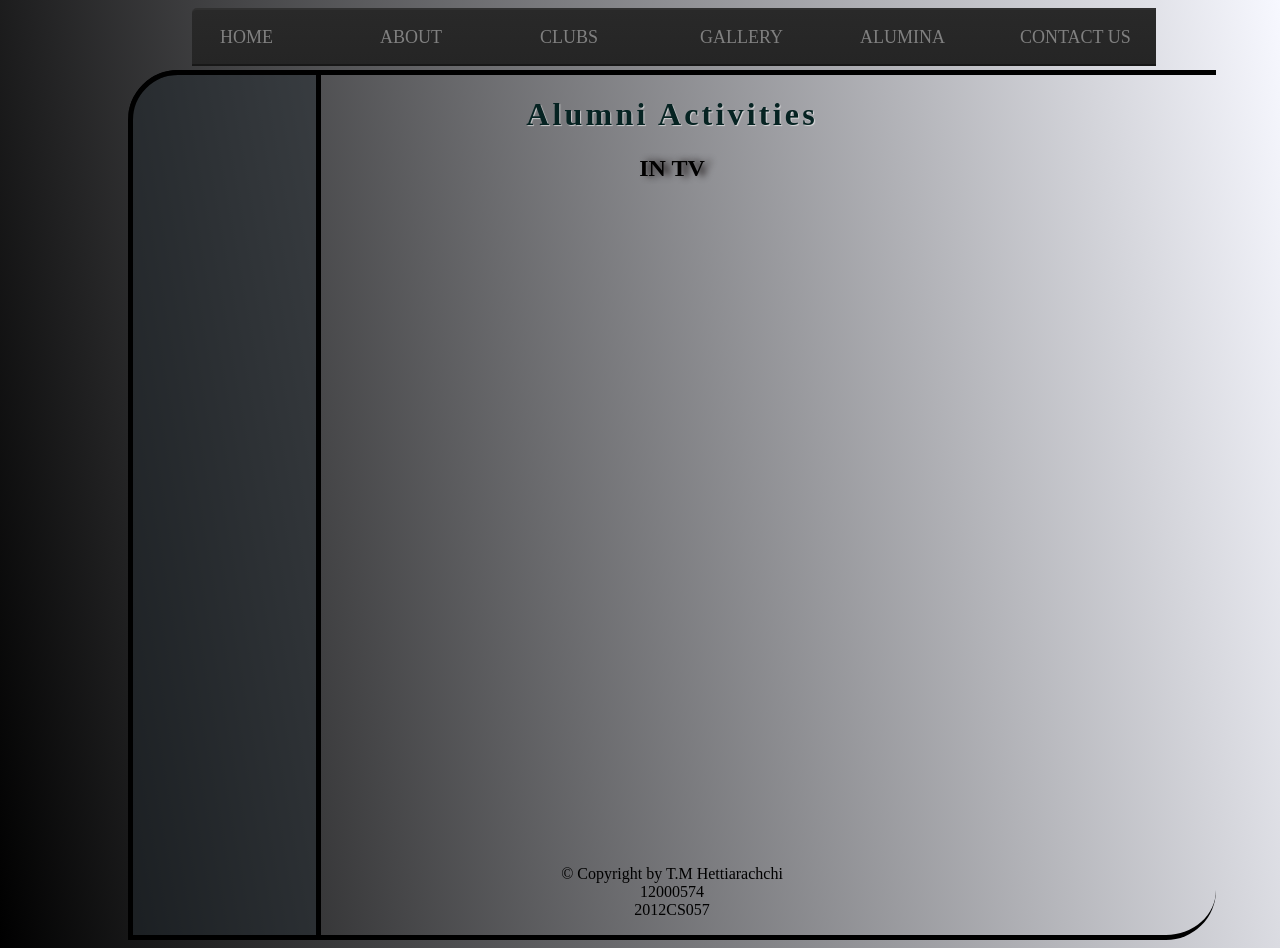
<file: SocialActivities.html>
<!DOCTYPE html>
<html lang="en">
	<head>
		<meta charset="utf-8">
		<meta http-equiv="X-UA-Compatible" content="IE=edge,chrome=1">

		<title>Alumni-actvities</title>
		<meta name="description" content="">
		<meta name="Thilina" content="text/html">

		<meta name="viewport" content="width=device-width; initial-scale=1.0">
		
		<link rel="stylesheet" href="css/menu-new.css">
		
		<link rel="stylesheet" href="css/alumni-vertical.css">
    	<link rel="stylesheet" href="css/alumni.css">
	</head>


	<body>
		<div class="block"></div>	
		<head>
			<h1 align="center">Alumni Activities</h1></head>
		<div >
			<nav >
			  <ul class="menu">
			    <li><a href="Home.htm">Home</a></li>
			    <li><a href="#s1">About</a></li>
			    
			    <li class="active"><a href="clubs.html">Clubs</a>
			        <ul class="submenu">
			            <li><a href="#">Sports</a></li>
			            <li><a href="#">Buddhist</a></li>
			            <li><a href="#">Prefect</a></li>
			            
			        </ul>
			    </li>
			    <li><a href="#">Gallery</a>
			        <ul class="submenu">
			            <li><a href="#">Images</a></li>
			            <li><a href="#">Video</a></li>
			            <li><a href="#">Articles</a></li>
			      
			      
			        </ul>
			    </li>
			    <li><a href="Alumni.html">Alumina</a></li>
			    <li><a href="#">Contact us</a></li>
			</ul>
			</nav>
	</div>
	
 	<h2 align="middle">IN TV</h2>
 	<div class="video-container">
 		
 		<iframe width="854" height="510" src="https://www.youtube.com/embed/MYDswu9KCSY" frameborder="0" allowfullscreen></iframe>
	</div>
	
	
	

			<footer>
				<p>
					
					&copy; Copyright  by T.M Hettiarachchi
					<br/>12000574
					<br/>2012CS057
				</p>
			</footer>
		</div>
	</body>
</html>
</file>
<file: css/menu-new.css>
@media all {
.menu, .menu ul {
    list-style: none;
    padding: 0  ;
    
    
}
.menu {
	padding-left:5%;
	padding-right:5%;
    height: 58px;
    position: fixed;
    margin: 0 auto;
    top:8px;
    z-index: 20;
    
}

.menu li {
   
    filter: progid:DXImageTransform.Microsoft.gradient(startColorstr='#292929', endColorstr='#252525');
    -ms-filter: "progid:DXImageTransform.Microsoft.gradient(startColorstr='#292929', endColorstr='#252525')";
    background: linear-gradient(#292929, #252525);

    border-bottom: 2px solid #181818;
    border-top: 2px solid #303030;
    min-width: 160px;
}

.menu > li {
    display: inline;
    float: left;
    position: relative;
}

.menu > li:first-child {
    border-radius: 5px 0 0;
}
.menu a {
    border-left: 3px solid rgba(0, 0, 0, 0);
    color: #808080;
    display: block;
    font-family: 'Lucida Console';
    font-size: 18px;
    line-height: 54px;
    padding: 0 25px;
    text-decoration: none;
    text-transform: uppercase;
}


.menu li:hover {
    background-color: #1c1c1c;
    filter: progid:DXImageTransform.Microsoft.gradient(startColorstr='#1c1c1c', endColorstr='#1b1b1b');
    -ms-filter: "progid:DXImageTransform.Microsoft.gradient(startColorstr='#1c1c1c', endColorstr='#1b1b1b')";
    background: linear-gradient(#1c1c1c, #1b1b1b);

    border-bottom: 2px solid #222222;
    border-top: 2px solid #1B1B1B;
}
.menu li:hover > a {
    border-radius: 5px 0 0 0;
    border-left: 3px solid #C4302B;
    color: #C4302B;
}


/* submenu styles */
.submenu {
    left: 0;
    max-height: 0;
    position: absolute;
    top: 100%;
    z-index: 0;
    perspective: 400px;
}
.submenu li {
    opacity: 0;

    transform: rotateY(90deg);
    transition: opacity .4s, transform .5s;
}
.menu .submenu li:hover a {
    border-left: 3px solid #454545;
    border-radius: 0;
    color: #ffffff;
}
.menu > li:hover .submenu, .menu > li:focus .submenu {
    max-height: 2000px;
    z-index: 10;
}
.menu > li:hover .submenu li, .menu > li:focus .submenu li {
    opacity: 1;

    transform: none;
}



/* CSS3 delays for transition effects */
.menu li:hover .submenu li:nth-child(1) {
   transition-delay: 0s;
}
.menu li:hover .submenu li:nth-child(2) {
    transition-delay: 50ms;
}
.menu li:hover .submenu li:nth-child(3) {
    transition-delay: 100ms;
}
.menu li:hover .submenu li:nth-child(4) {
    transition-delay: 150ms;
}
.menu li:hover .submenu li:nth-child(5) {
    transition-delay: 200ms;
}

.submenu li:nth-child(1) {
    transition-delay: 350ms;
}
.submenu li:nth-child(2) {
    transition-delay: 300ms;
}
.submenu li:nth-child(3) {
    transition-delay: 250ms;
}
.submenu li:nth-child(4) {
    transition-delay: 200ms;
}
.submenu li:nth-child(5) {
    transition-delay: 150ms;
}
.submenu li:nth-child(6) {
    transition-delay: 100ms;
}
.submenu li:nth-child(7) {
    transition-delay: 50ms;
}
.submenu li:nth-child(8) {
    transition-delay: 0s;
}
}
@media (max-width:480px){
	
	.menu > li {
    display: block;
    float: right;
    position: relative;
}
.menu{
	
	position: absolute;
}
}
</file>
<file: css/alumni-vertical.css>
/* Dark Button CSS */
.button {
    outline: 0;
    
    padding: 5px 12px;
    display: block;
    color: #9fa8b0;
    font-weight: bold;
    text-shadow: 1px 1px #1f272b;
    border: 1px solid #1c252b;
    border-radius: 3px;
    background: #232B30; /* old browsers */
    background: -moz-linear-gradient(top, #3D4850 3%, #313d45 4%, #232B30 100%); /* firefox */
    background: -webkit-gradient(linear, left top, left bottom, color-stop(3%,#3D4850), color-stop(4%,#313d45), color-stop(100%,#232B30)); /* webkit */
    filter: progid:DXImageTransform.Microsoft.gradient( startColorstr='#3D4850', endColorstr='#232B30',GradientType=0 ); /* ie */
    box-shadow: 1px 1px 1px rgba(0,0,0,0.2); /* CSS3 */
    -moz-box-shadow: 1px 1px 1px rgba(0,0,0,0.2); /* Firefox */
    -webkit-box-shadow: 1px 1px 1px rgba(0,0,0,0.2); /* Safari, Chrome */
}

.button a{
	color: #FFFFFF;
	text-decoration: none;
}
.button:hover {
    color: #fff;
    background: #4C5A64; /* old browsers */
    background: -moz-linear-gradient(top, #4C5A64 3%, #404F5A 4%, #2E3940 100%); /* firefox */
    background: -webkit-gradient(linear, left top, left bottom, color-stop(3%,#4C5A64), color-stop(4%,#404F5A), color-stop(100%,#2E3940)); /* webkit */
    filter: progid:DXImageTransform.Microsoft.gradient( startColorstr='#4C5A64', endColorstr='#2E3940',GradientType=0 ); /* ie */
}
.button:active {
    background-position: 0 top;
    position: relative;
    top: 1px;
    color: #fff;
    padding: 6px 12px 4px;
    background: #20282D; /* old browsers */
    background: -moz-linear-gradient(top, #20282D 3%, #252E34 51%, #222A30 100%); /* firefox */
    background: -webkit-gradient(linear, left top, left bottom, color-stop(3%,#20282D), color-stop(51%,#252E34), color-stop(100%,#222A30)); /* webkit */
    filter: progid:DXImageTransform.Microsoft.gradient( startColorstr='#20282D', endColorstr='#222A30',GradientType=0 ); /* ie */
    -moz-box-shadow: 1px 1px 1px rgba(255,255,255,0.1); /* Firefox */
    -webkit-box-shadow: 1px 1px 1px rgba(255,255,255,0.1); /* Safari, Chrome */
    box-shadow: 1px 1px 1px rgba(255,255,255,0.1); /* CSS3 */
}


/* Vertical List: */
.vertical-list {
	
	position: relative;
    list-style: none;
    margin-bottom:20%;
    margin-top:20%;
    margin-left:5px;
    padding: 10px;
    width: 15%;
    z-index:9;
    border-radius: 5px;
    background:#1B1B1B; /* old browsers */
    background: -moz-linear-gradient(top, #20282D 3%, #252E34 51%, #222A30 100%); /* firefox */
    background: -webkit-gradient(linear, left top, left bottom, color-stop(3%,#20282D), color-stop(51%,#252E34), color-stop(100%,#222A30)); /* webkit */
    filter: progid:DXImageTransform.Microsoft.gradient( startColorstr='#20282D', endColorstr='#222A30',GradientType=0 ); /* ie */
    box-shadow: 1px 1px 1px rgba(255,255,255,0.1); /* CSS3 */
}
.vertical-list .button {
	text-decoration: none;
    font-family:'Helvetica Neue',sans-serif;
    border-radius: 5px;
    -moz-border-radius: 5px;
    -webkit-border-radius: 5px;
    background: #515B62; /* old browsers */
    background: -moz-linear-gradient(top, #515B62 3%, #444E55 5%, #394147 100%); /* firefox */
    background: -webkit-gradient(linear, left top, left bottom, color-stop(3%,#515B62), color-stop(5%,#444E55), color-stop(100%,#394147)); /* webkit */
    filter: progid:DXImageTransform.Microsoft.gradient( startColorstr='#515B62', endColorstr='#394147',GradientType=0 ); /* ie */
}
.vertical-list .button:hover {
    background: #5F6B72; /* old browsers */
    background: -moz-linear-gradient(top, #5F6B72 3%, #56646C 4%, #4D5A62 50%, #434D54 100%); /* firefox */
    background: -webkit-gradient(linear, left top, left bottom, color-stop(3%,#5F6B72), color-stop(4%,#56646C), color-stop(50%,#4D5A62), color-stop(100%,#434D54)); /* webkit */
    filter: progid:DXImageTransform.Microsoft.gradient( startColorstr='#5F6B72', endColorstr='#434D54',GradientType=0 ); /* ie */
}
.vertical-list .button:active {
    padding: 5px 12px;
    top: 0;
    background: #515B62; /* old browsers */
    background: -moz-linear-gradient(top, #515B62 3%, #444E55 5%, #394147 100%); /* firefox */
    background: -webkit-gradient(linear, left top, left bottom, color-stop(3%,#515B62), color-stop(5%,#444E55), color-stop(100%,#394147)); /* webkit */
    filter: progid:DXImageTransform.Microsoft.gradient( startColorstr='#515B62', endColorstr='#394147',GradientType=0 ); /* ie */        -moz-box-shadow: 1px 1px 1px rgba(255,255,255,0.1); /* Firefox */
    -moz-box-shadow: 1px 1px 1px rgba(0,0,0,0.2); /* Firefox */
    -webkit-box-shadow: 1px 1px 1px rgba(0,0,0,0.2); /* Safari, Chrome */
    box-shadow: 1px 1px 1px rgba(0,0,0,0.2); /* CSS3 */
}
@media (max-width:480px){
	
	.vertical-list{
		
		visibility: hidden;
	}
}
</file>
<file: css/alumni.css>
@media all{
	
	body{
	position:relative;
	margin-left:10% ;
	margin-right:5% ;
	
	padding:0;
	background: linear-gradient(260deg, #F7F8FF, #000000);
	border-bottom: 5px  solid;
	border-bottom-right-radius: 50px;
	border-top: 5px solid ;
	border-top-left-radius: 50px;
	
	
}
h1,h2{

	font-family: Georgia;
}
h1{
	text-align: center;
	font-size: 2em;
  letter-spacing: 0.1em;
  color: rgb(6, 35, 34);
  text-shadow: 1px 1px 1px rgba(255,255,255,0.6);
	
}

h2{
	text-shadow: 6px 0px 7px #150F0F;
	color: #010000;
	font-size: 1.5em;	
}
footer{
	margin-bottom:0;
	padding:0;
	clear:both;
	text-align: center;
}

.block{
		
	position:absolute;
	top:0;
	bottom:0;
	width:16.8%;
	height:100%;
	margin-top:-5px;
	
	background-color: rgba(32, 41, 46,.5);
	float: left;
	z-index:5;
	border: 5px solid;
	border-top-left-radius: 50px;

}

#message button{
		display: none;
		
  background: #3498db;
  background-image: -webkit-linear-gradient(top, #3498db, #2980b9);
  background-image: -moz-linear-gradient(top, #3498db, #2980b9);
  background-image: -ms-linear-gradient(top, #3498db, #2980b9);
  background-image: -o-linear-gradient(top, #3498db, #2980b9);
  background-image: linear-gradient(to bottom, #3498db, #2980b9);
  -webkit-border-radius: 28;
  -moz-border-radius: 28;
  border-radius: 28px;
  -webkit-box-shadow: 0px 1px 3px #666666;
  -moz-box-shadow: 0px 1px 3px #666666;
  box-shadow: 0px 1px 3px #666666;
  font-family: Arial;
  color: #ffffff;
  font-size: 18px;
  padding: 10px 20px 10px 20px;
  border: solid #1f628d 2px;
  text-decoration: none;
}

#message button:hover {
  background: #3cb0fd;
  background-image: -webkit-linear-gradient(top, #3cb0fd, #3498db);
  background-image: -moz-linear-gradient(top, #3cb0fd, #3498db);
  background-image: -ms-linear-gradient(top, #3cb0fd, #3498db);
  background-image: -o-linear-gradient(top, #3cb0fd, #3498db);
  background-image: linear-gradient(to bottom, #3cb0fd, #3498db);
  text-decoration: none;

	}

.video-container {
    position: relative;
    
    padding-bottom: 56.25%;
    padding-top: 35px;
    height: 0;
    overflow: visible;
    z-index: 19;
}

.video-container iframe {
    position: absolute;
    top:0;
    left: 19%;
    width: 80%;
    height: 80%;
}

	
}

@media (min-width:1220px){
	
	body{
		
		margin-top:70px;
	}
	
}


@media  (max-width: 480px) {
    .article #slider {
        display:none;
    }
    #message button{
		display: block;
		width: 100%;
		
	}
    body {
       top: -170px;
       margin-left:20px;
     
    }
    
}

@media  (max-width: 1220px) {
  	body {
       margin-top: 130px;
    }
    
}


@media  (max-width: 620px) {
  	body {
  		
       margin-top: 190px;
    }
    h1{
    	font-size: 1.5em;
    }
    h2{
    	font-size: 1em;
    }
    
}
@keyframes slidy {
0% { left: 0%; }
20% { left: 0%; }
25% { left: -100%; }
45% { left: -100%; }
50% { left: -200%; }
70% { left: -200%; }
75% { left: -300%; }
95% { left: -300%; }
100% { left: -400%; }
}

.article #slider{
	
	
	position:absolute;
	top:0;

	border-radius:5px;
	left:17.8%;
	margin-bottom: 12%;
	margin-top: 7%;
	
	border-bottom: 20px solid transparent;
	  border-image: linear-gradient(135deg, rgba(76,76,76,1) 0%, rgba(84,84,84,1) 7%, rgba(89,89,89,1) 12%, rgba(102,102,102,1) 25%, rgba(28,28,28,1) 32%, rgba(71,71,71,1) 39%, rgba(44,44,44,1) 50%, rgba(0,0,0,1) 51%, rgba(17,17,17,1) 60%, rgba(28,28,28,1) 69%, rgba(43,43,43,1) 75%, rgba(19,19,19,1) 100%);

	  border-image-slice: 1;
} 
.article #slider { overflow: hidden; }
.article #slider figure img { width: 20%; float: right; }
.article #slider figure { 
  position: relative;
  width: 500%;
  margin: 0;
  left: 0;
  text-align: left;
  font-size: 0;
  
  animation: 30s slidy infinite; 
}

.article #message{
position: relative;
	left:18%;
	top:inherit;
	padding-top: 5%;
	padding-right: 20%;
	
	
}
.article #message figcaption{
	text-align: center;
	text-shadow: 6px 0px 7px #000000;
	color: #010000;
	font-family: Georgia, "Times New Roman", Times, serif;
    font-size:24px;
	margin-top: 5px; margin-bottom: 0px;
	text-align: center;
        font-weight: normal;
        
	
}
.article #message figure{
	float: left;
	padding: 10px 10px 30px 10px;
	background-color:white;
	box-shadow: 2px 2px 3px #aaaaaa;
	top:2px;
	left:auto;
	right:auto;
}
.article #message p{
	
	
	 color: #424242;
        font-family: "Adobe Caslon Pro", "Hoefler Text", Georgia, Garamond, Times, serif;
	letter-spacing:0.05em;
	text-align:center;
	margin: 5% auto;
	
	line-height: 100%;
	font-size: 14pt;
	font-variant: small-caps;
	background-color:#D4D5DB;
	border-radius:5px;
	padding:5px; 
}
</file>
